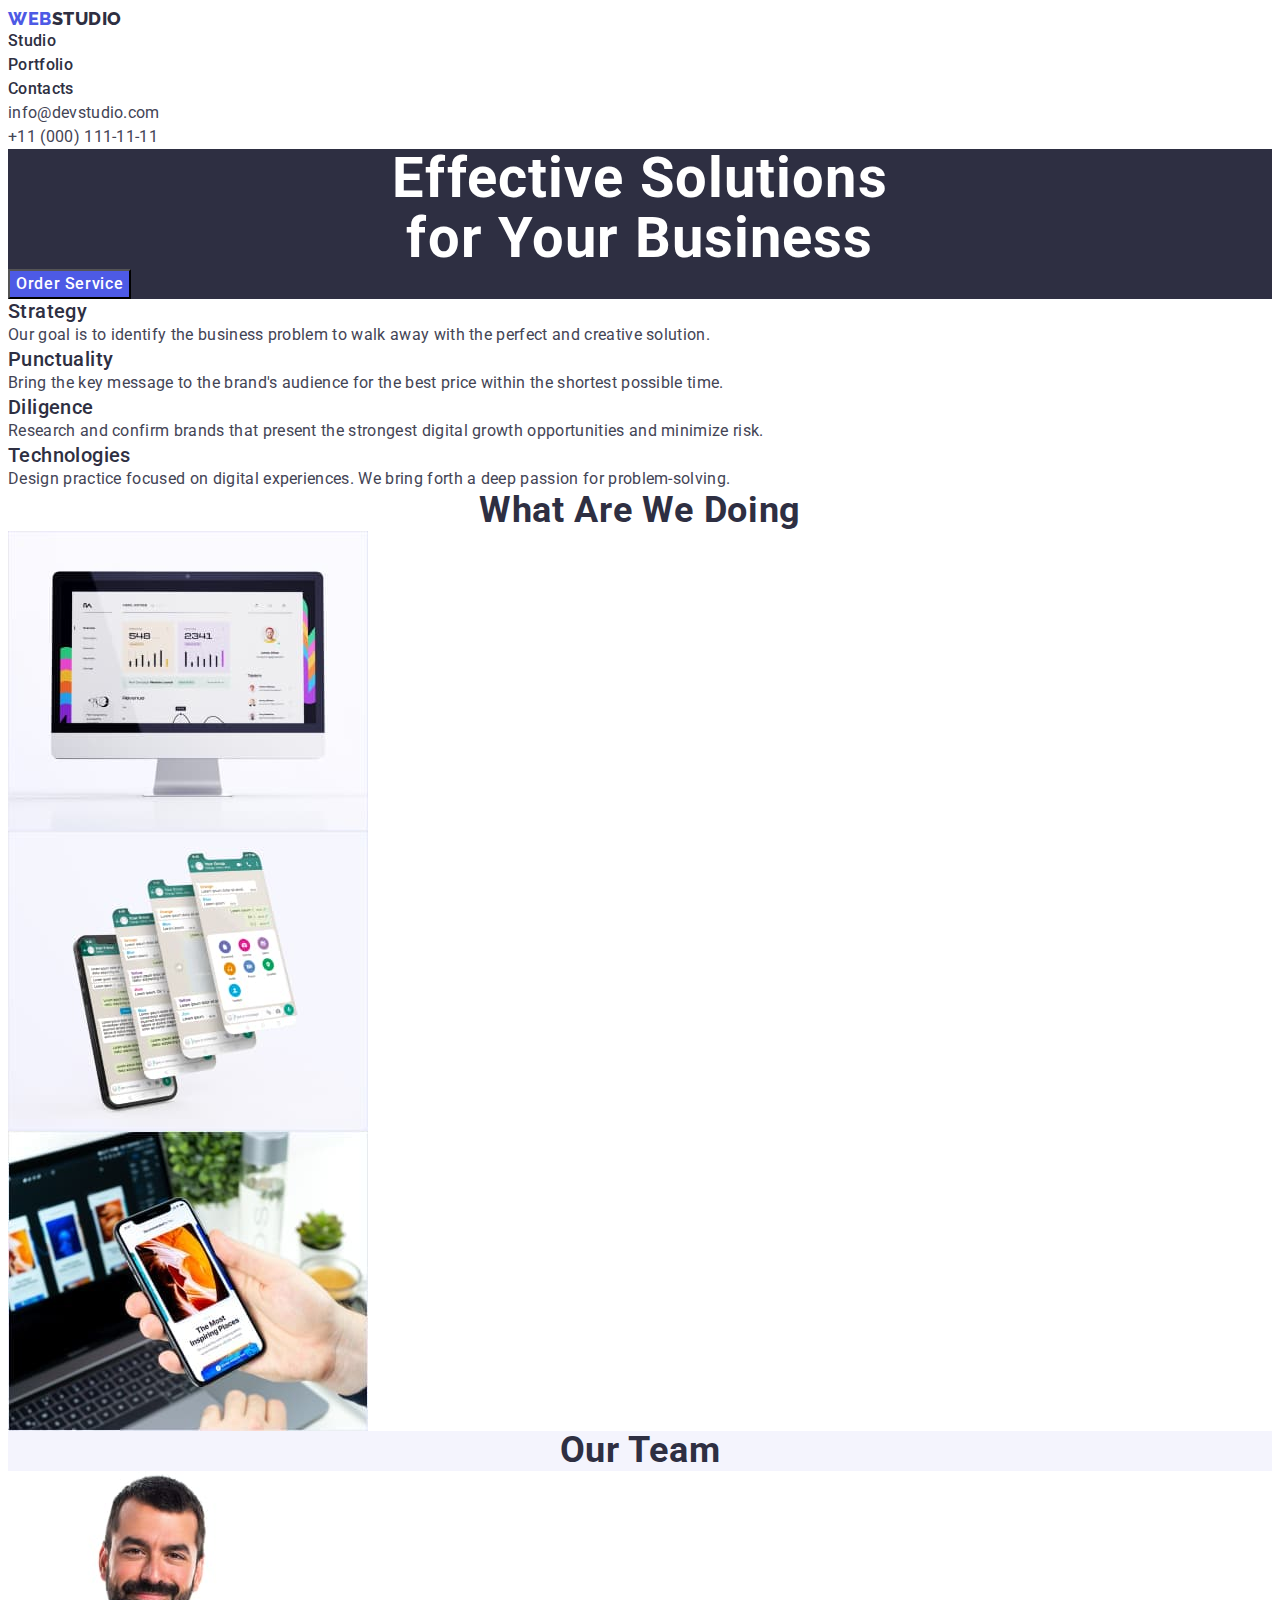
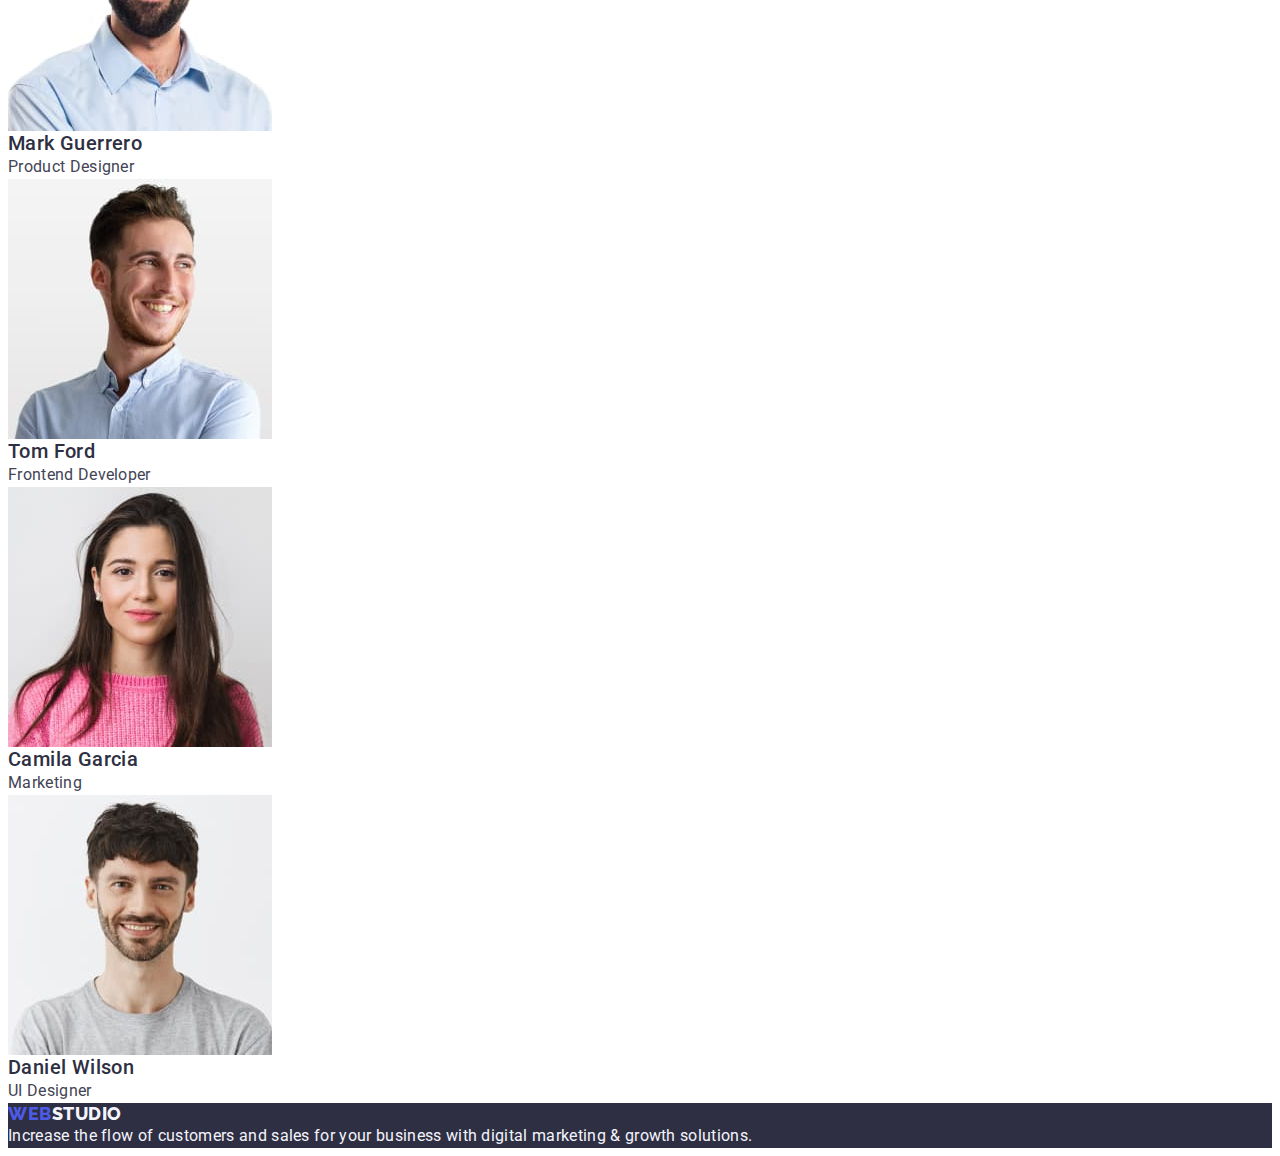
<file: index.html>
<!DOCTYPE html>
<html lang="en">

<head>
  <meta charset="UTF-8" />
  <meta http-equiv="X-UA-Compatible" content="IE=edge" />
  <meta name="viewport" content="width=device-width, initial-scale=1.0" />
  <title>Studio</title>
  <link rel="preconnect" href="https://fonts.googleapis.com">
  <link rel="preconnect" href="https://fonts.gstatic.com" crossorigin>
  <link href="https://fonts.googleapis.com/css2?family=Raleway:wght@800&family=Roboto:wght@400;500;700;900&display=swap" 
        rel="stylesheet">
  <link rel="stylesheet" href="./css/styles.css">
</head>

<body>
  <!-- Header -->
  <header class="header">
    <nav class="navigation">
      <a class="logo link" href="./index.html">Web<span class="studio-logo-theme-light">Studio</span></a>
      <ul class="menu list">
        <li class="menu-item" >
          <a class="menu-item-link link" href="./index.html">Studio</a></li>
        <li class="menu-item">
          <a class="menu-item-link link" href="./portfolio.html">Portfolio</a></li>
        <li class="menu-item">
          <a class="menu-item-link link" href="">Contacts</a></li>
      </ul>
    </nav>
    <address class="contact">
      <ul class="contact list">
        <li class="contact-item">
          <a class="contact-item-link link" href="mailto:info@devstudio.com">info@devstudio.com</a></li>
        <li class="contact-item">
          <a class="contact-item-link link" href="tel:+110001111111">+11 (000) 111-11-11</a></li>
      </ul>
    </address>
  </header>
  
  <main>
    <!-- HERO -->
    <section class="hero bg-theme-dark">
      <h1 class="main-title">Effective Solutions<br>for Your Business</h1>
      <button class="modal-service-btn" type="button">Order Service</button>
  </section>

    <!-- FEATURES -->
    <section class="features">
      <h2 class="features-title" hidden>Features</h2>
      <ul class="features-list list">
        <li class="features-list-item">
          <h3 class="subtitle">Strategy</h3>
          <p class="description">
            Our goal is to identify the business problem to walk away with
            the perfect and creative solution.
          </p>
        </li>
        <li class="features-list-item">
          <h3 class="subtitle">Punctuality</h3>
          <p class="description">
            Bring the key message to the brand's audience for the best price
            within the shortest possible time.
          </p>
        </li>
        <li class="features-list-item">
          <h3 class="subtitle">Diligence</h3>
          <p class="description">
            Research and confirm brands that present the strongest digital
            growth opportunities and minimize risk.
          </p>
        </li>
        <li class="features-list-item">
          <h3 class="subtitle">Technologies</h3>
          <p class="description">
            Design practice focused on digital experiences. We bring forth a
            deep passion for problem-solving.
          </p>
        </li>
      </ul>
    </section>

    <!-- WORK EXAMPLES -->
    <section class="work-examples">
      <h2 class="work-examples-title">What are we doing</h2>
      <ul class="work-examples-list list">
        <li class="work-examples-list-item">
          <img src="./images/img1.jpg" alt="statistics on the monitor" width="360" height="300" />
        </li>
        <li class="work-examples-list-item">
          <img src="./images/img2.jpg" alt="screenshots of the smartphone" width="360" height="300" />
        </li>
        <li class="work-examples-list-item">
          <img src="./images/img3.jpg" alt="smartphone" width="360" height="300" />
        </li>
      </ul>
    </section>

    <!--TEAM -->
    <section class="team">
      <h2 class="team-title">Our Team</h2>
      <ul class="team-list list">
        <li class="team-list-item">
          <img src="./images/mark-guerrero.jpg" alt="Mark Guerrero" width="264" height="260" />
          <h3 class="subtitle">Mark Guerrero</h3>
          <p class="description">Product Designer</p>
        </li>
        <li class="team-list-item">
          <img src="./images/tom-ford.jpg" alt="Tom Ford" width="264" height="260" />
          <h3 class="subtitle">Tom Ford</h3>
          <p class="description">Frontend Developer</p>
        </li>
        <li class="team-list-item">
          <img src="./images/camila-garcia.jpg" alt="Camila Garcia" width="264" height="260" />
          <h3 class="subtitle">Camila Garcia</h3>
          <p class="description">Marketing</p>
        </li>
        <li class="team-list-item">
          <img src="./images/daniel-wilson.jpg" alt="Daniel Wilson" width="264" height="260" />
          <h3 class="subtitle">Daniel Wilson</h3>
          <p class="description">UI Designer</p>
        </li>
      </ul>
    </section>
  </main>
<!-- FOOTER -->
  <footer class="footer bg-theme-dark">
    <a class="logo-theme-dark link" href="./index.html">Web<span class="studio-logo-theme-dark">Studio</span></a>
    <p class="desc-theme-dark description">
      Increase the flow of customers and sales for your business with digital marketing & growth solutions.
    </p>
  </footer>
  
</body>
</html>
</file>
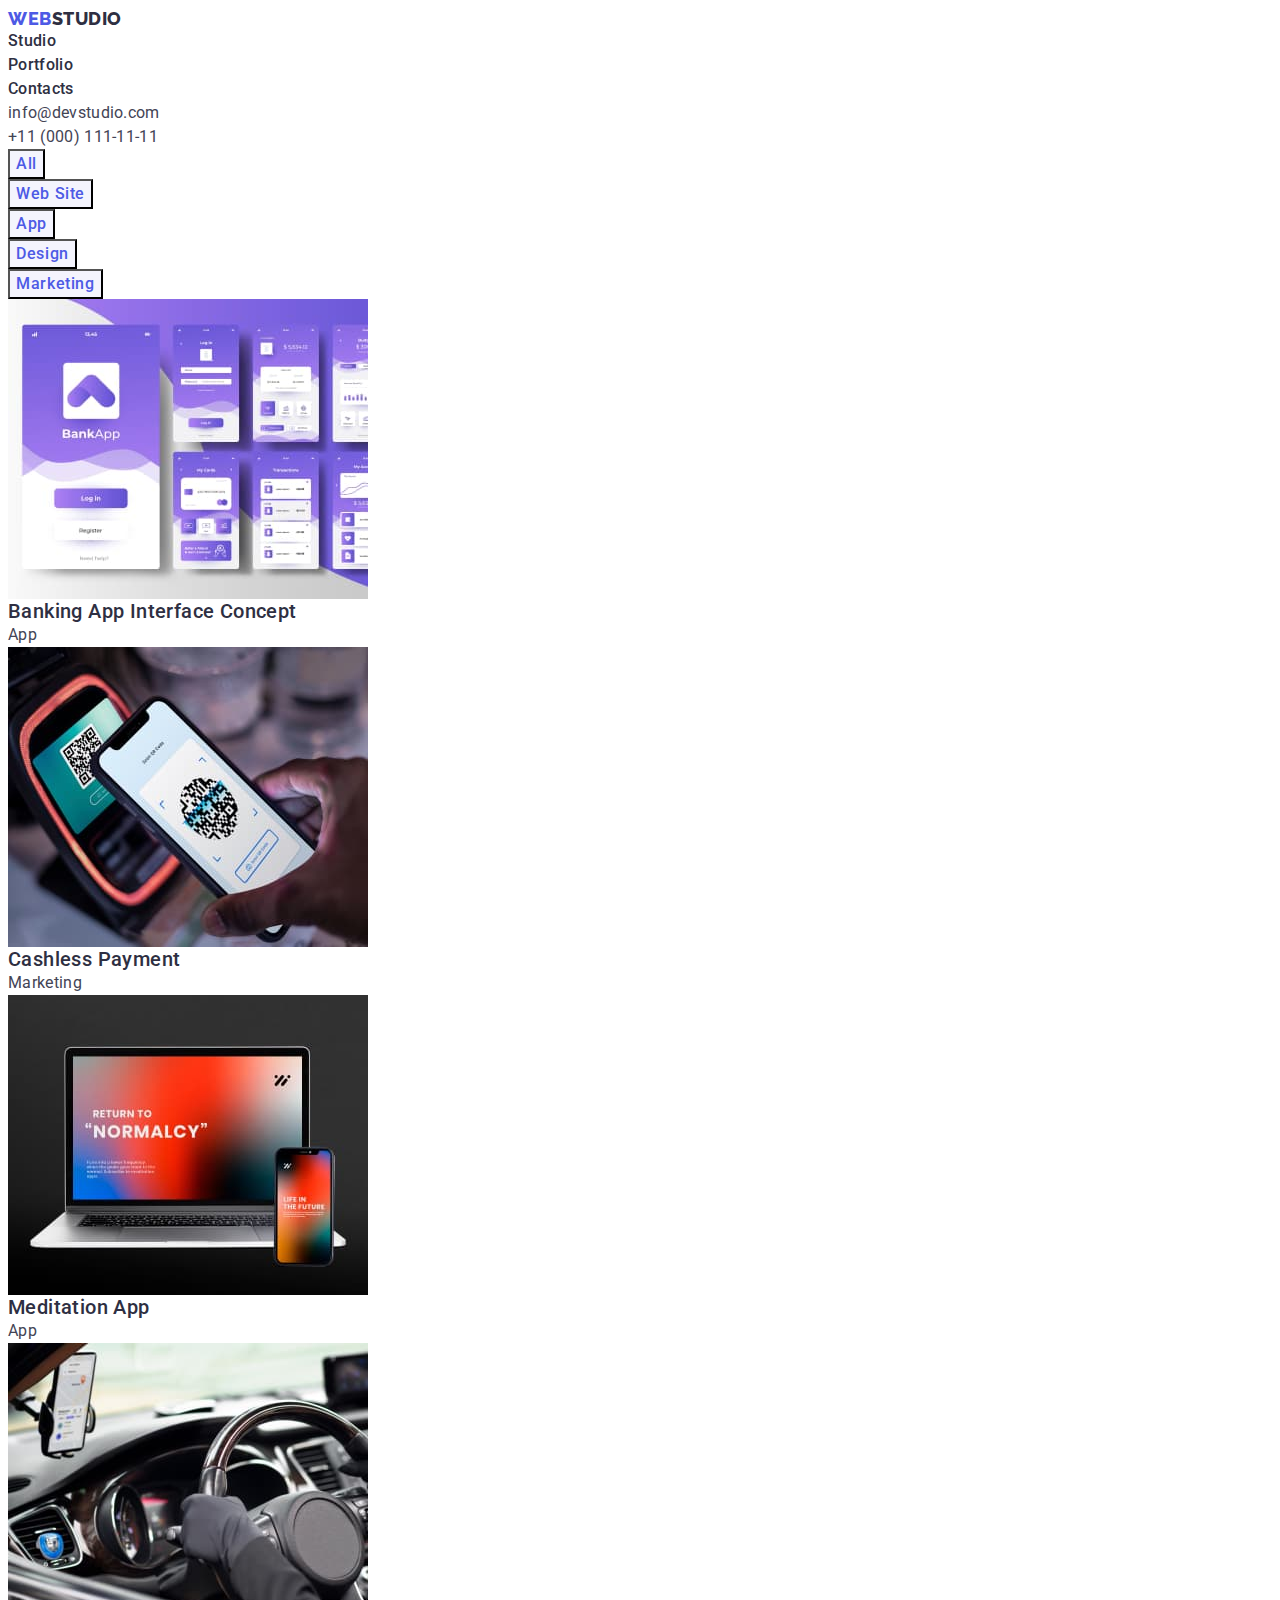
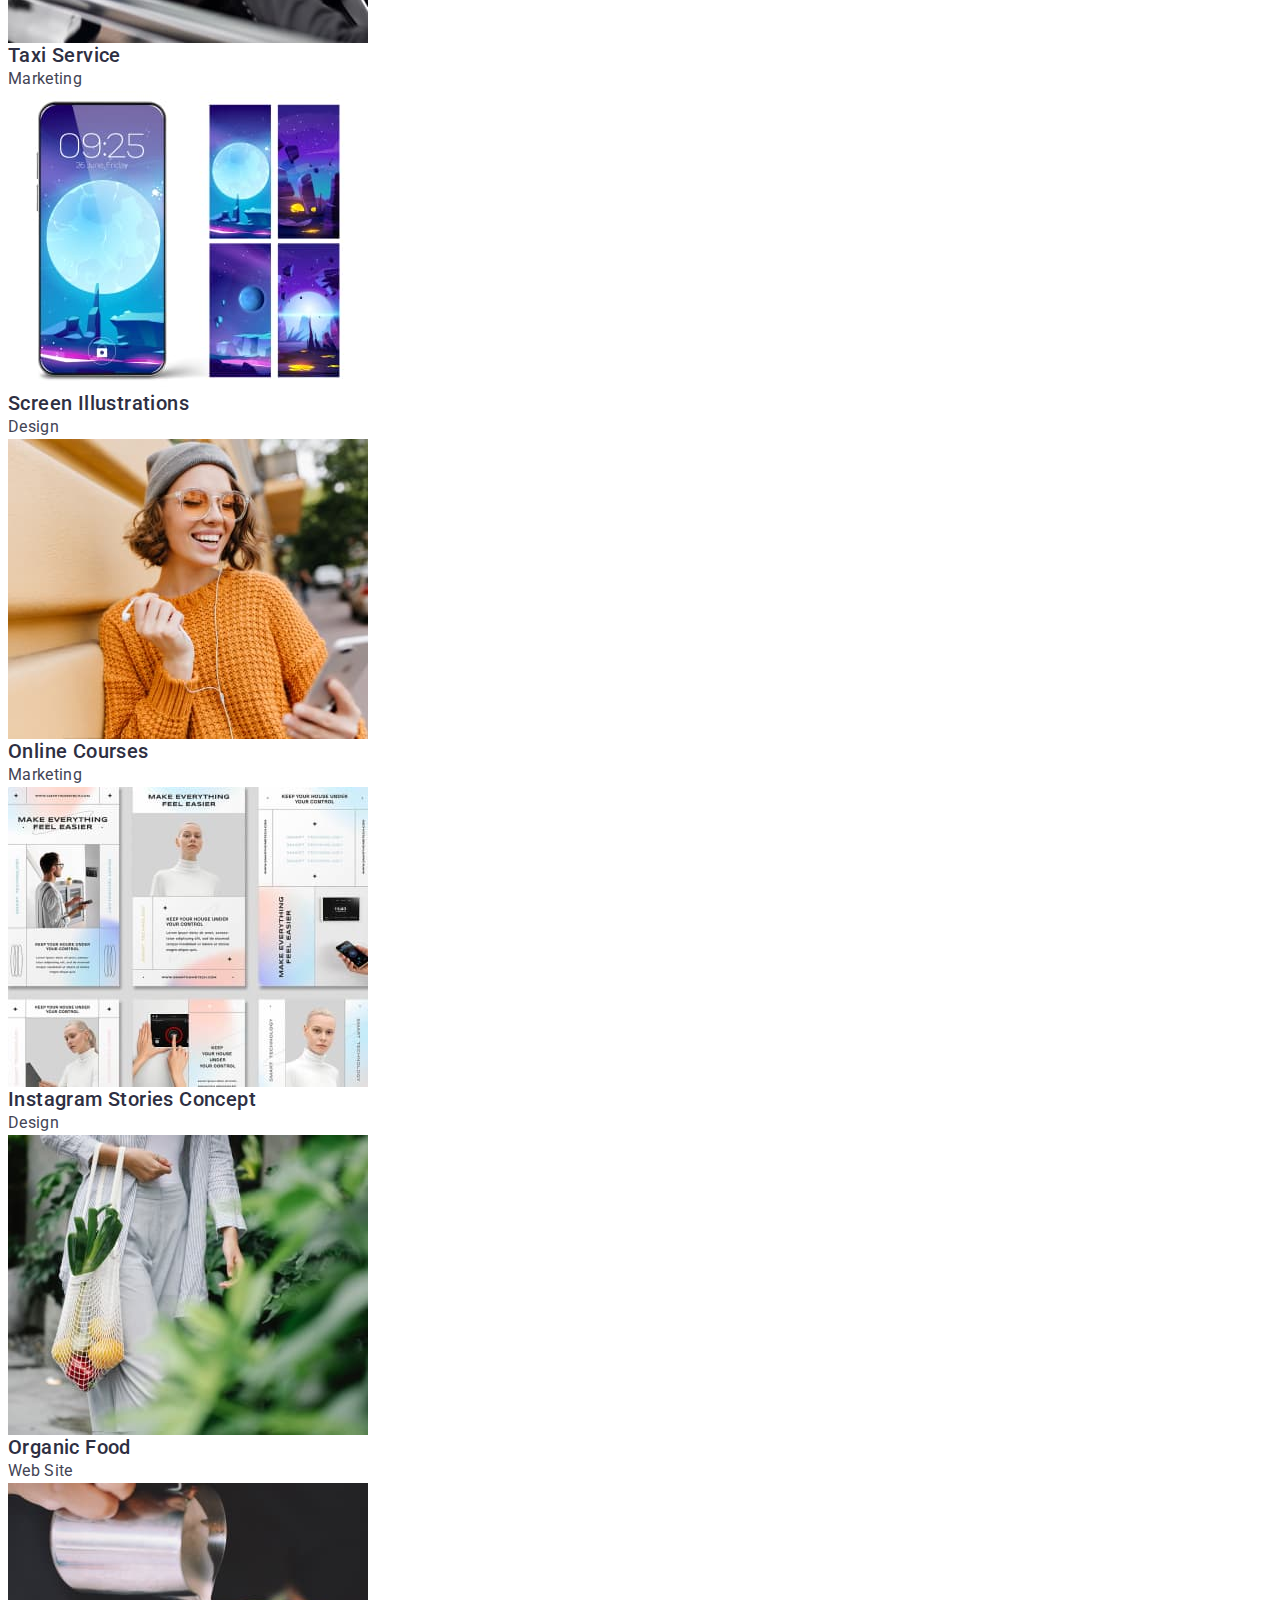
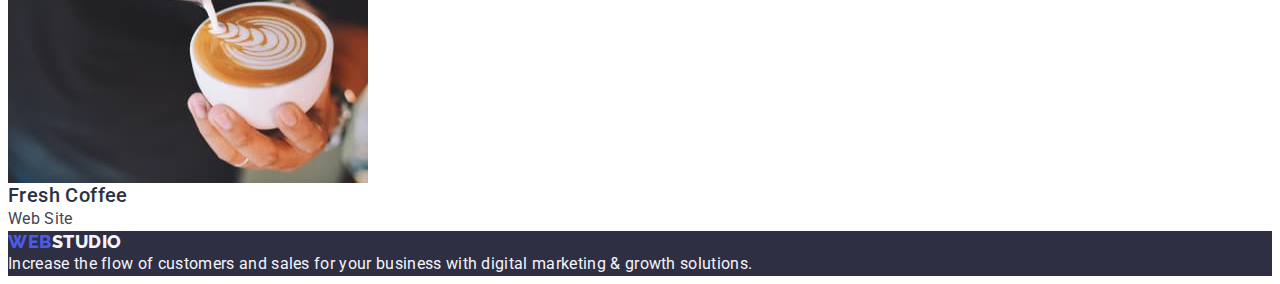
<file: portfolio.html>
<!DOCTYPE html>
<html lang="en">
<head>
    <meta charset="UTF-8">
    <meta http-equiv="X-UA-Compatible" content="IE=edge">
    <meta name="viewport" content="width=device-width, initial-scale=1.0">
    <title>Portfolio</title>
    <link rel="preconnect" href="https://fonts.googleapis.com">
    <link rel="preconnect" href="https://fonts.gstatic.com" crossorigin>
    <link href="https://fonts.googleapis.com/css2?family=Raleway:wght@800&family=Roboto:wght@400;500;700;900&display=swap" 
          rel="stylesheet">
    <link rel="stylesheet" href="./css/styles.css">
</head>
<body>
    <!-- HEADER -->
    <header class="header">
      <nav class="navigation">
        <a class="logo link" href="./index.html">Web<span class="studio-logo-theme-light">Studio</span></a>
        <ul class="menu list">
          <li class="menu-item" >
            <a class="menu-item-link link" href="./index.html">Studio</a></li>
          <li class="menu-item">
            <a class="menu-item-link link" href="./portfolio.html">Portfolio</a></li>
          <li class="menu-item">
            <a class="menu-item-link link" href="">Contacts</a></li>
        </ul>
      </nav>
      <address class="contact">
        <ul class="contact list">
          <li class="contact-item">
            <a class="contact-item-link link" href="mailto:info@devstudio.com">info@devstudio.com</a></li>
          <li class="contact-item">
            <a class="contact-item-link link" href="tel:+110001111111">+11 (000) 111-11-11</a></li>
        </ul>
      </address>
    </header>

      <main>
        <!-- GALLERY -->
        <section class="gallery">
          <h1 class="gallery-title" hidden>Gallery</h1>
            <ul class="filters-list list">
                <li class="filters-list-item">
                  <button class="filter-btn" type="button">All</button>
                </li>
                <li class="filters-list-item">
                  <button class="filter-btn" type="button">Web Site</button>
                </li>
                <li class="filters-list-item">
                  <button class="filter-btn" type="button">App</button>
                </li>
                <li class="filters-list-item">
                  <button class="filter-btn" type="button">Design</button>
                </li>
                <li class="filters-list-item">
                  <button class="filter-btn" type="button">Marketing</button>
                </li>
            </ul>

          <ul class="gallery-list list">
            <li class="gallery-list-item">
              <a class="gallery-link-list link" href="./portfolio.html">
                <img src="./images/portfolio-page/banking-app.jpg" width="360" height="300" alt="Banking App Interface Concept">
                <h2 class="subtitle">Banking App Interface Concept</h2>
                <p class="description">App</p>
              </a>
            </li>
            <li class="gallery-list-item">
              <a class="gallery-link-list link" href="./portfolio.html">
                <img src="./images/portfolio-page/cashless-payment.jpg" width="360" height="300" alt="Cashless Payment">
                <h2 class="subtitle">Cashless Payment</h2>
                <p class="description">Marketing</p>
              </a>  
            </li>
            <li class="gallery-list-item">
              <a class="gallery-link-list link" href="./portfolio.html">
                <img src="./images/portfolio-page/meditation-app.jpg" width="360" height="300" alt="Meditation App">
                <h2 class="subtitle">Meditation App</h2>
                <p class="description">App</p>
               </a> 
            </li>
            <li class="gallery-list-item">
              <a class="gallery-link-list link" href="./portfolio.html">
                <img src="./images/portfolio-page/taxi-service.jpg" width="360" height="300" alt="Taxi Service">
                <h2 class="subtitle">Taxi Service</h2>
                <p class="description">Marketing</p>
              </a>  
            </li>
            <li class="gallery-list-item">
              <a class="gallery-link-list link" href="./portfolio.html">
                <img src="./images/portfolio-page/screen.jpg" width="360" height="300" alt="Screen Illustrations">
                <h2 class="subtitle">Screen Illustrations</h2>
                <p class="description">Design</p>
              </a>
            </li>
            <li class="gallery-list-item">
              <a class="gallery-link-list link" href="./portfolio.html">
                <img src="./images/portfolio-page/online-course.jpg" width="360" height="300" alt="Online Courses">
                <h2 class="subtitle">Online Courses</h2>
                <p class="description">Marketing</p>
              </a>
            </li>
            <li class="gallery-list-item">
              <a class="gallery-link-list link" href="./portfolio.html">
                <img src="./images/portfolio-page/instagram-stories.jpg" width="360" height="300" alt="Instagram Stories Concept">
                <h2 class="subtitle">Instagram Stories Concept</h2>
                <p class="description">Design</p>
              </a>
            </li>
            <li class="gallery-list-item">
              <a class="gallery-link-list link" href="./portfolio.html">
                <img src="./images/portfolio-page/organic-food.jpg" width="360" height="300" alt="Organic Food">
                <h2 class="subtitle">Organic Food</h2>
                <p class="description">Web Site</p>
              </a>
            </li>
            <li class="gallery-list-item">
              <a class="gallery-link-list link" href="./portfolio.html">
                <img src="./images/portfolio-page/coffee.jpg" width="360" height="300" alt="Fresh Coffee">
                <h2 class="subtitle">Fresh Coffee</h2>
                <p class="description">Web Site</p>
              </a>
            </li>
          </ul>
        </section>
      </main>

      <!-- FOOTER -->
      <footer class="footer bg-theme-dark">
        <a class="logo-theme-dark link" href="./index.html">Web<span class="studio-logo-theme-dark">Studio</span></a>
        <p class="desc-theme-dark description">
          Increase the flow of customers and sales for your business with digital marketing & growth solutions.
        </p>
      </footer>
    
</body>
</html>
</file>
<file: css/styles.css>
:root {
    --primary-font: 'Roboto', sans-serif;
    --secondary-font: 'Raleway', sans-serif;
    --primary-text-color-theme-light: #2E2F42;
    --secondary-text-color-theme-light: #434455;
    --primary-text-color-theme-dark: #F4F4FD;
    --accent-color: #404BBF;
    --accent-page-color: #4D5AE5;
    --background-color-theme-light: #FFFFFF;
    --background-color-theme-dark: #2E2F42;
}

.list {
    list-style: none;
}

.link {
    text-decoration: none;
}

button {
    cursor: pointer;
}
address {
    font-style: normal;
}

h1,
h2,
h3,
p {
    margin-top: 0;
    margin-bottom: 0;
    letter-spacing: 0.02em;
}

ul,
ol {
    margin-top: 0;
    margin-bottom: 0;
    padding-left: 0;
}

img {
    display: block;
}

body {
font-family: var(--primary-font);
color:#434455;
background-color: var(--background-color-theme-light);
}

/* ================COMPONENTS============ */
.subtitle {
font-weight: 500;
font-size: 20px;
line-height: 1.2;
color: var(--primary-text-color-theme-light);
}

.description {
    font-size: 16px;
    line-height: 1.5;
    letter-spacing: 0.02em;
    color: #434455;
}

.desc-theme-dark {
 color: #F4F4FD;      
}

.bg-theme-dark {
background-color: var(--background-color-theme-dark);  
}

.title {
font-weight: 700;
font-size: 36px;
line-height: 1.2;
}

.logo {
font-family: var(--secondary-font);
font-weight: 800;
font-size: 18px;
line-height: 1.17;
letter-spacing: 0.03em;
text-transform: uppercase;
color: var(--accent-page-color);
}

.logo-theme-dark {
font-family: var(--secondary-font);
font-weight: 800;
font-size: 18px;
line-height: 1.17;
letter-spacing: 0.03em;
text-transform: uppercase; 
color: var(--accent-page-color);
}

.studio-logo-theme-dark {
    color: var(--primary-text-color-theme-dark);
}

.studio-logo-theme-light {
color: var(--primary-text-color-theme-light);  
}
/* ================/COMPONENTS============ */

/* ================HEADER================ */
.menu-item-link {
font-weight: 500;
font-size: 16px;
line-height: 1.5;
letter-spacing: 0.02em;
color: var(--primary-text-color-theme-light);
}

.menu-item-link:hover,
.menu-item-link:focus {
color: var(--accent-color);
}

/* ADDRESS */
.contact-item-link {
font-style: normal;
font-size: 16px;
line-height: 1.5;
letter-spacing: 0.02em;
color: var(--secondary-text-color-theme-light);
}

.contact-item-link:hover,
.contact-item-link:focus {
color: var(--accent-color);   
}   
/* ===============/HEADER================= */

/* ===============HERO================= */
.modal-service-btn {
font-family: 'Roboto', sans-serif;
font-weight: 500;
font-size: 16px;
line-height: 1.5;
letter-spacing: 0.04em;
color: #FFFFFF;
background-color: var(--accent-page-color);
}

.modal-service-btn:hover,
.modal-service-btn:focus {
    background-color: var(--accent-color);
}

.main-title {
    font-weight: 700;
    font-size: 56px;
    line-height: 1.07;
    text-align: center;
    color: #FFFFFF; 
}
/* ===============/HERO================= */

/* ===============FEATURES================= */


/* ===============/FEATURES================= */

/* ================WORK EXAMPLES============= */
.work-examples-title {
    font-size: 36px;
    line-height: 1.11;
    text-align: center;
    text-transform: capitalize;
    color: var(--primary-text-color-theme-light);
}
/* ================/WORK EXAMPLES============= */

/* ==============TEAM================= */
.team-title {
    font-size: 36px;
    line-height: 1.11;
    text-align: center;
    text-transform: capitalize;
    color: var(--primary-text-color-theme-light);
}

.team {
    background-color: #F4F4FD;
}

.team-list-item {
background-color: var(--background-color-theme-light);
}
/* ===============/TEAM================= */



/* ===============PORTFOLIO-PAGE================= */

/* ===============FILTERS================= */
.filter-btn {
font-family: 'Roboto', sans-serif;
font-weight: 500;
font-size: 16px;
line-height: 1.5;
letter-spacing: 0.04em;
color: #4D5AE5;
background-color: #F4F4FD;
}

.filter-btn:hover,
.filter-btn:focus {
color: #FFFFFF;
background-color: var(--accent-color);
}

/* ===============/FILTERS================= */

/* ===============/PORTFOLIO-PAGE================= */
</file>
